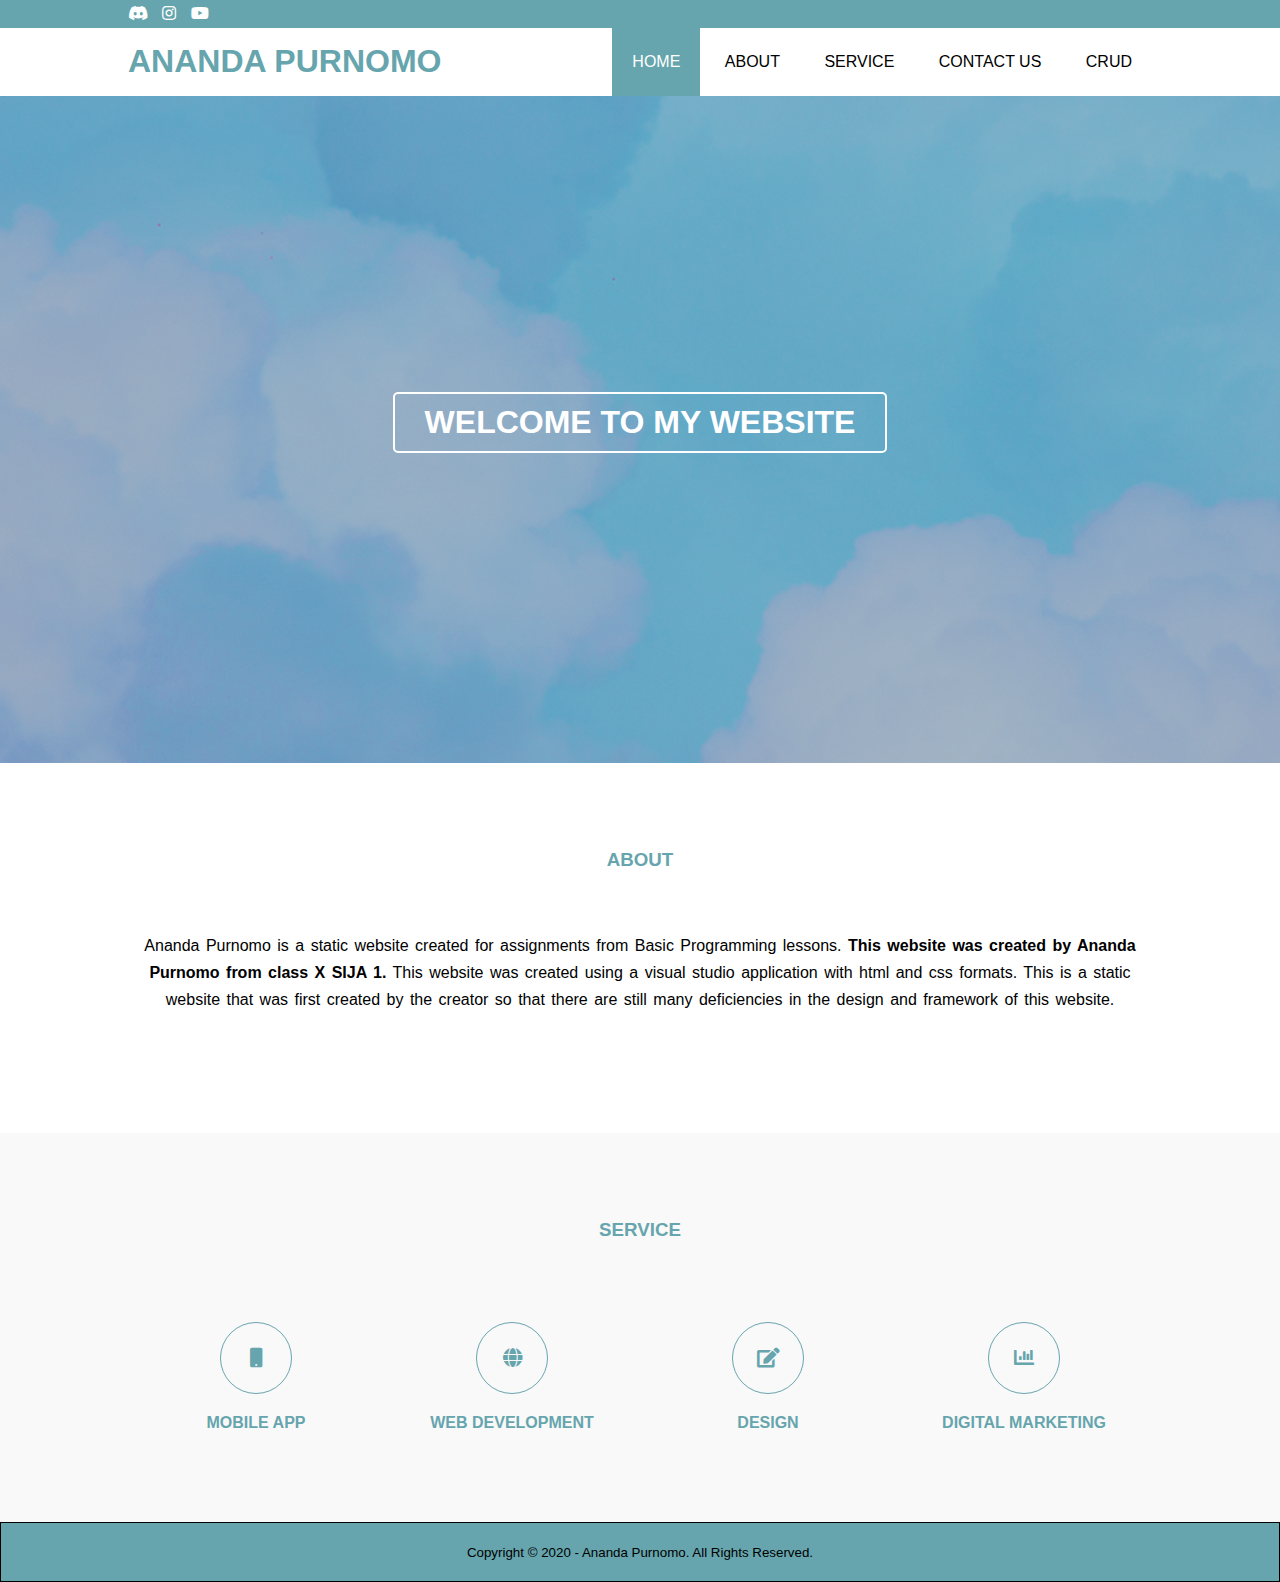
<file: index.html>
<!DOCTYPE html>
<html>
    <head>
        <meta charset="utf-8">
        <meta name="viewport" content="width=device-width, initial-scale=1">
        <title>ANANDA</title>
        <link rel="stylesheet" type="text/css" href="style.css">
        <link rel="stylesheet" type="text/css" href="https://cdnjs.cloudflare.com/ajax/libs/font-awesome/5.15.1/css/all.min.css">
        <script src="https://code.jquery.com/jquery-3.5.1.min.js" integrity="sha256-9/aliU8dGd2tb6OSsuzixeV4y/faTqgFtohetphbbj0=" crossorigin="anonymous"></script>
    </head>
    <body>
        <!-- LOADER -->
        <div class="bg-loader">
            <div class="loader"></div>
        </div>
        <!-- HEADHER -->
        <div class="icon">
            <div class="container">
                <ul>
                    <li><a href="discord.com/invite/Ub7m6yt"><i class="fab fa-discord"></i></a></li>
                    <li><a href="https://www.instagram.com/nanptr._/"><i class="fab fa-instagram"></i></a></li>
                    <li><a href="https://www.youtube.com/channel/UCLkRlVmvOaVE8p34Ig0u_hg"><i class="fab fa-youtube"></i></a></li>

                </ul>
            </div>
        </div>
        <header>
            <div class="container">
                <h1><a href="index.html">ANANDA PURNOMO</a></h1>
                <ul>
                    <li class="active"><a href="index.html">HOME</a></li>
                    <li><a href="about.html">ABOUT</a></li>
                    <li><a href="service.html">SERVICE</a></li>
                    <li><a href="contact.html">CONTACT US</a></li>
                    <li><a href="http://localhost/ulang/">CRUD</a></li>
                </ul>
        </div>
        </header>

        <!-- BANNER -->
        <section class="banner">
            <h1>WELCOME TO MY WEBSITE</h1>
        </section>

        <!-- ABOUT -->
        <section class="about">
            <div class="container">
                <h3>ABOUT</h3>
                <p>Ananda Purnomo is a static website created for assignments from Basic Programming lessons.<strong> This website was created by Ananda Purnomo from class X SIJA 1.</strong> This website was created using a visual studio application with html and css formats. This is a static website that was first created by the creator so that there are still many deficiencies in the design and framework of this website. </p>
            </div>
        </section>

        <!-- Service -->
        <section class="service">
            <div class="container">
                <h3>SERVICE</h3>
                <div class="box">
                    <div class="col-4">
                        <div class="logo"><i class="fas fa-mobile"></i></div>
                        <h4>MOBILE APP</h4>
                    </div>
                    <div class="col-4">
                        <div class="logo"><i class="fas fa-globe"></i></div>
                        <h4>WEB DEVELOPMENT</h4>
                    </div>
                    <div class="col-4">
                        <div class="logo"><i class="fas fa-edit"></i></div>
                        <h4>DESIGN</h4>
                    </div>
                    <div class="col-4">
                        <div class="logo"><i class="fas fa-chart-bar"></i></div>
                        <h4>DIGITAL MARKETING</h4>
                    </div>
                </div>
            </div>
        </section>

        <!-- FOOTER -->
        <footer>
            <div class="container">
                <small>
                    Copyright &copy; 2020 - Ananda Purnomo. All Rights Reserved.
                </small>
            </div>
        </footer>

        <script type="text/javascript">
            $(document).ready (function(){
                $(".bg-loader").hide();
            })
        </script>
    </body>
</html>
</file>
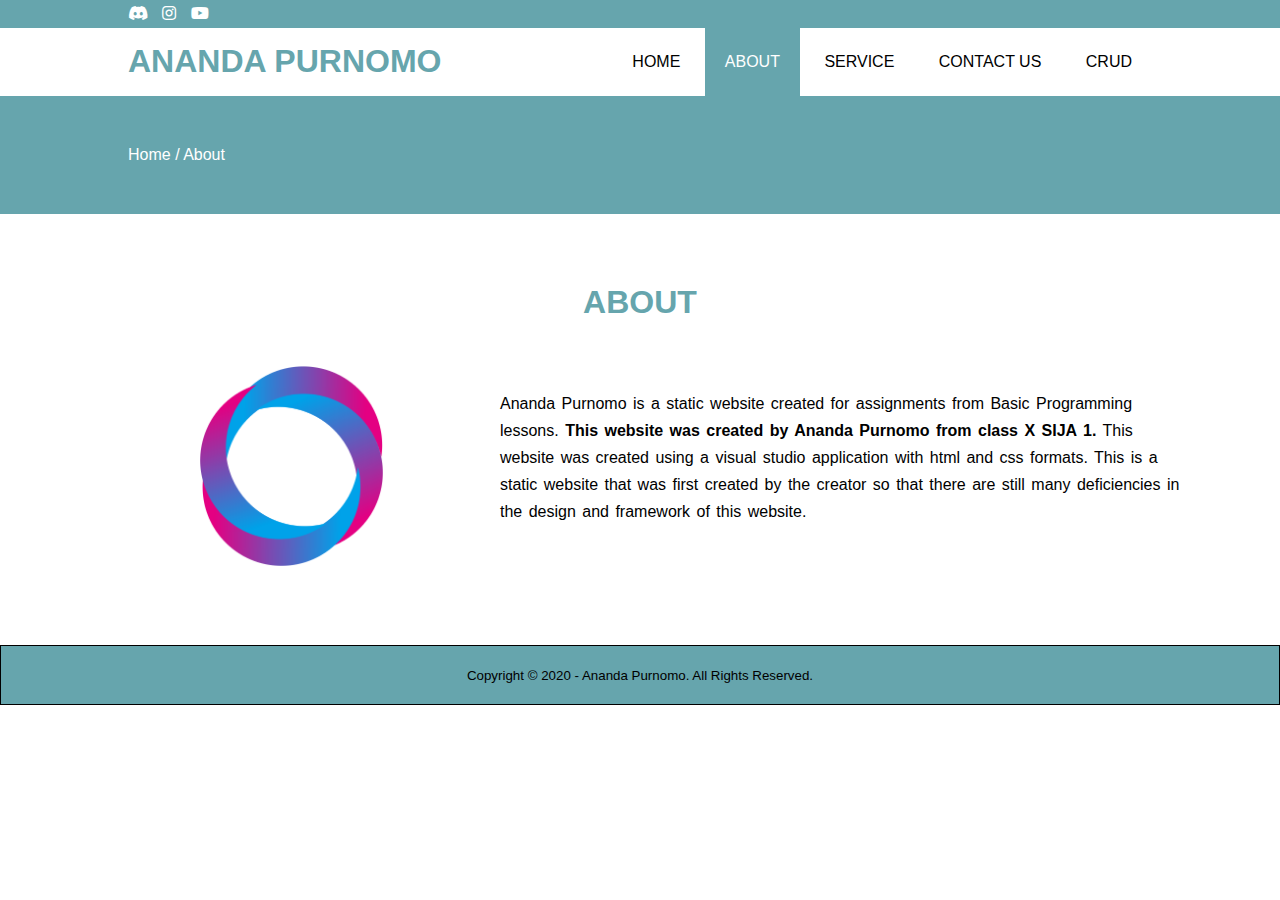
<file: about.html>
<!DOCTYPE html>
<html>
    <head>
        <meta charset="utf-8">
        <meta name="viewport" content="width=device-width, initial-scale=1">
        <title>ANANDA</title>
        <link rel="stylesheet" type="text/css" href="style.css">
        <link rel="stylesheet" type="text/css" href="https://cdnjs.cloudflare.com/ajax/libs/font-awesome/5.15.1/css/all.min.css">
        <script src="https://code.jquery.com/jquery-3.5.1.min.js" integrity="sha256-9/aliU8dGd2tb6OSsuzixeV4y/faTqgFtohetphbbj0=" crossorigin="anonymous"></script>
    </head>
    <body>
        <!-- LOADER -->
        <div class="bg-loader">
            <div class="loader"></div>
        </div>
        <!-- HEADHER -->
        <div class="icon">
            <div class="container">
                <ul>
                    <li><a href="discord.com/invite/Ub7m6yt"><i class="fab fa-discord"></i></a></li>
                    <li><a href="https://www.instagram.com/nanptr._/"><i class="fab fa-instagram"></i></a></li>
                    <li><a href="https://www.youtube.com/channel/UCLkRlVmvOaVE8p34Ig0u_hg"><i class="fab fa-youtube"></i></a></li>

                </ul>
            </div>
        </div>
        <header>
            <div class="container">
                <h1><a href="index.html">ANANDA PURNOMO</a></h1>
                <ul>
                    <li><a href="index.html">HOME</a></li>
                    <li class="active"><a href="about.html">ABOUT</a></li>
                    <li><a href="service.html">SERVICE</a></li>
                    <li><a href="contact.html">CONTACT US</a></li>
                    <li><a href="http://localhost/ulang/">CRUD</a></li>
                </ul>
        </div>
        </header>

        <!-- LABEL -->
        <section class="label">
            <div class="container">
                <p>Home / About</p>
            </div>
        </section>

        <!-- ABOUT -->
        <section class="about">
            <div class="container1">
                <h1>ABOUT</h1>
                <img src="img/logo website.png">

                <p>Ananda Purnomo is a static website created for assignments from Basic Programming lessons.<strong> This website was created by Ananda Purnomo from class X SIJA 1.</strong> This website was created using a visual studio application with html and css formats. This is a static website that was first created by the creator so that there are still many deficiencies in the design and framework of this website. </p>
            </div>
        </section>

        <!-- FOOTER -->
        <footer>
            <div class="container">
                <small>
                    Copyright &copy; 2020 - Ananda Purnomo. All Rights Reserved.
                </small>
            </div>
        </footer>

        <script type="text/javascript">
            $(document).ready (function(){
                $(".bg-loader").hide();
            })
        </script>
    </body>
</html>
</file>
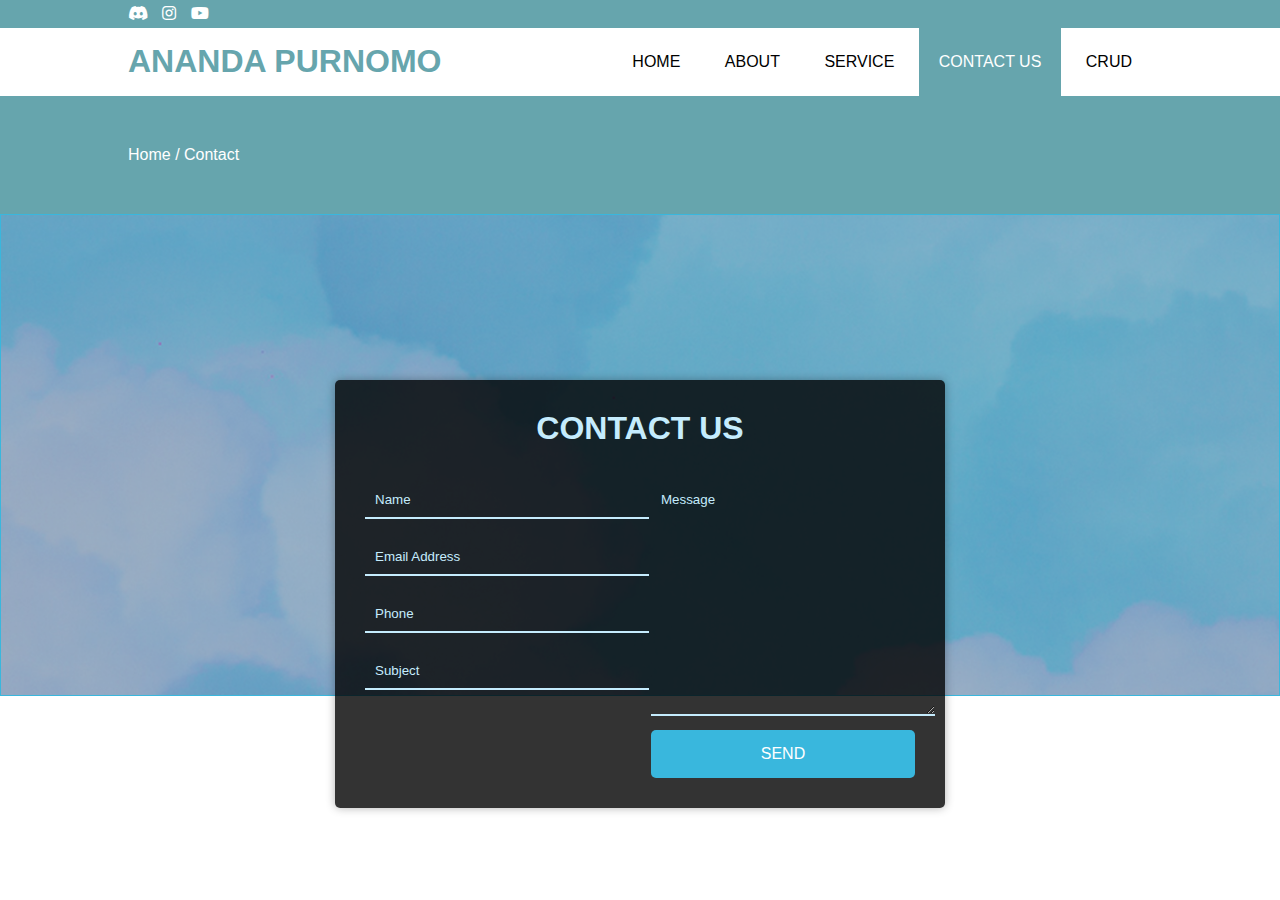
<file: contact.html>
<!DOCTYPE html>
<html>
    <head>
        <meta charset="utf-8">
        <meta name="viewport" content="width=device-width, initial-scale=1">
        <title>ANANDA</title>
        <link rel="stylesheet" type="text/css" href="style.css">
        <link rel="stylesheet" type="text/css" href="https://cdnjs.cloudflare.com/ajax/libs/font-awesome/5.15.1/css/all.min.css">
        <script src="https://code.jquery.com/jquery-3.5.1.min.js" integrity="sha256-9/aliU8dGd2tb6OSsuzixeV4y/faTqgFtohetphbbj0=" crossorigin="anonymous"></script>
    </head>
    <body>
        <!-- LOADER -->
        <div class="bg-loader">
            <div class="loader"></div>
        </div>
        <!-- HEADHER -->
        <div class="icon">
            <div class="container">
                <ul>
                    <li><a href="discord.com/invite/Ub7m6yt"><i class="fab fa-discord"></i></a></li>
                    <li><a href="https://www.instagram.com/nanptr._/"><i class="fab fa-instagram"></i></a></li>
                    <li><a href="https://www.youtube.com/channel/UCLkRlVmvOaVE8p34Ig0u_hg"><i class="fab fa-youtube"></i></a></li>

                </ul>
            </div>
        </div>
        <header>
            <div class="container">
                <h1><a href="index.html">ANANDA PURNOMO</a></h1>
                <ul>
                    <li><a href="index.html">HOME</a></li>
                    <li><a href="about.html">ABOUT</a></li>
                    <li><a href="service.html">SERVICE</a></li>
                    <li class="active"><a href="contact.html">CONTACT US</a></li>
                    <li><a href="http://localhost/ulang/">CRUD</a></li>
                </ul>
        </div>
        </header>

                <!-- LABEL -->
                <section class="label">
                    <div class="container">
                        <p>Home / Contact</p>
                    </div>
                </section>
                <section class="ban">
                </section>

                <div class="wrapper">
                    <div class="title">
                      <h1>CONTACT US</h1>
                    </div>
                    <div class="contact-form">
                      <div class="input-fields">
                        <input type="text" class="input" placeholder="Name">
                        <input type="text" class="input" placeholder="Email Address">
                        <input type="text" class="input" placeholder="Phone">
                        <input type="text" class="input" placeholder="Subject">
                      </div>
                      <div class="msg">
                        <textarea placeholder="Message"></textarea>
                        <div class="btn">send</div>
                      </div>
                    </div>
                  </div>

        <script type="text/javascript">
            $(document).ready (function(){
                $(".bg-loader").hide();
            })
        </script>
    </body>
</html>
</file>
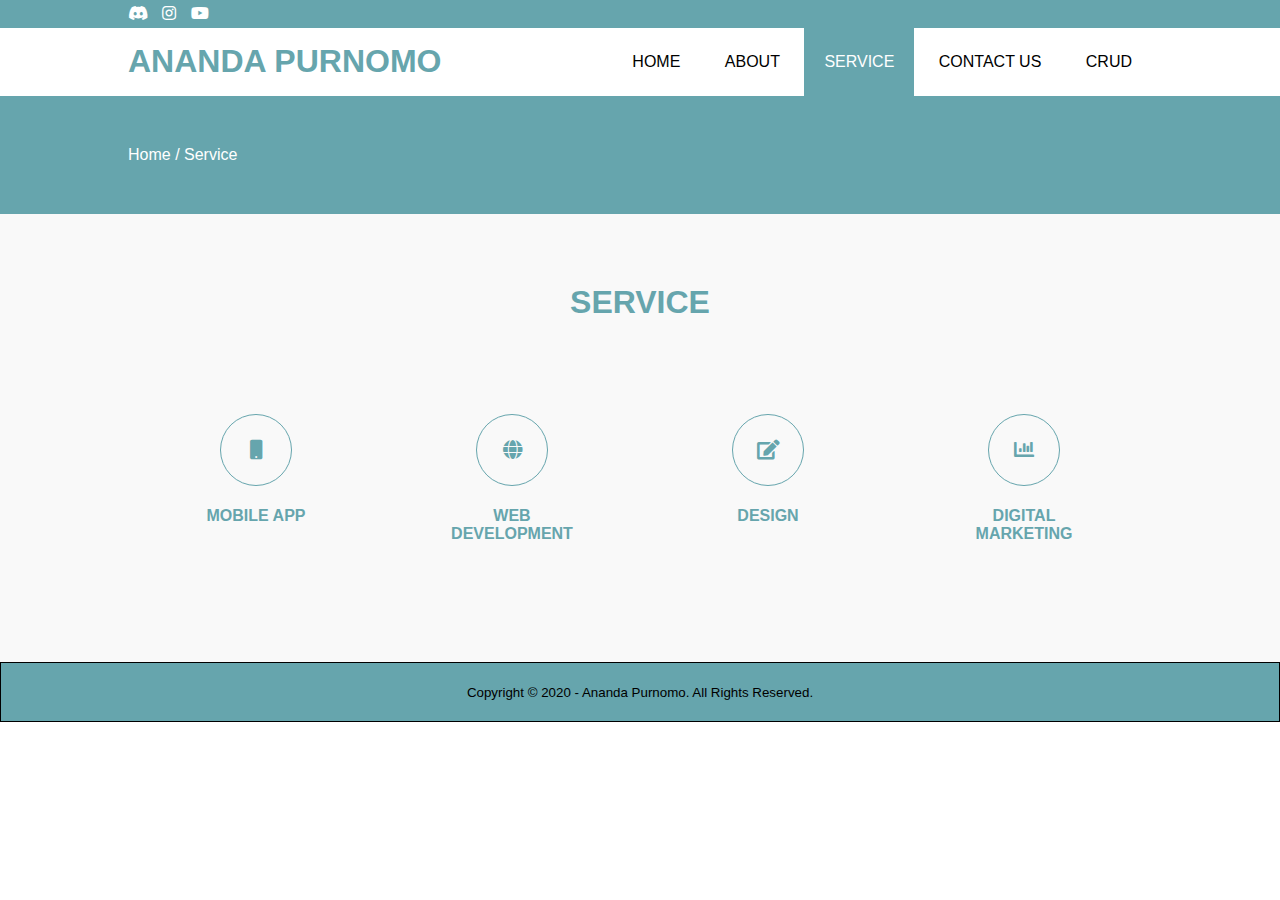
<file: service.html>
<!DOCTYPE html>
<html>
    <head>
        <meta charset="utf-8">
        <meta name="viewport" content="width=device-width, initial-scale=1">
        <title>ANANDA</title>
        <link rel="stylesheet" type="text/css" href="style.css">
        <link rel="stylesheet" type="text/css" href="https://cdnjs.cloudflare.com/ajax/libs/font-awesome/5.15.1/css/all.min.css">
        <script src="https://code.jquery.com/jquery-3.5.1.min.js" integrity="sha256-9/aliU8dGd2tb6OSsuzixeV4y/faTqgFtohetphbbj0=" crossorigin="anonymous"></script>
    </head>
    <body>
        <!-- LOADER -->
        <div class="bg-loader">
            <div class="loader"></div>
        </div>
        <!-- HEADHER -->
        <div class="icon">
            <div class="container">
                <ul>
                    <li><a href="discord.com/invite/Ub7m6yt"><i class="fab fa-discord"></i></a></li>
                    <li><a href="https://www.instagram.com/nanptr._/"><i class="fab fa-instagram"></i></a></li>
                    <li><a href="https://www.youtube.com/channel/UCLkRlVmvOaVE8p34Ig0u_hg"><i class="fab fa-youtube"></i></a></li>

                </ul>
            </div>
        </div>
        <header>
            <div class="container">
                <h1><a href="index.html">ANANDA PURNOMO</a></h1>
                <ul>
                    <li><a href="index.html">HOME</a></li>
                    <li><a href="about.html">ABOUT</a></li>
                    <li class="active"><a href="service.html">SERVICE</a></li>
                    <li><a href="contact.html">CONTACT US</a></li>
                    <li><a href="http://localhost/ulang/">CRUD</a></li>
                </ul>
        </div>
        </header>

                <!-- LABEL -->
                <section class="label">
                    <div class="container">
                        <p>Home / Service</p>
                    </div>
                </section>
        
        <!-- Service -->
        <section class="service">
            <div class="container">
                <h1>SERVICE</h1>
                <div class="box">
                    <div class="col-3">
                        <div class="logo"><i class="fas fa-mobile"></i></div>
                        <h4>MOBILE APP</h4>
                    </div>
                    <div class="col-3">
                        <div class="logo"><i class="fas fa-globe"></i></div>
                        <h4>WEB DEVELOPMENT</h4>
                    </div>
                    <div class="col-3">
                        <div class="logo"><i class="fas fa-edit"></i></div>
                        <h4>DESIGN</h4>
                    </div>
                    <div class="col-3">
                        <div class="logo"><i class="fas fa-chart-bar"></i></div>
                        <h4>DIGITAL MARKETING</h4>
                    </div>
                </div>
            </div>
        </section>

        <!-- FOOTER -->
        <footer>
            <div class="container3">
                <small>
                    Copyright &copy; 2020 - Ananda Purnomo. All Rights Reserved.
                </small>
            </div>
        </footer>

        <script type="text/javascript">
            $(document).ready (function(){
                $(".bg-loader").hide();
            })
        </script>
    </body>
</html>
</file>
<file: style.css>
*{
    margin: 0px;
    padding: 0px;
    font-family: sans-serif;
}
a{
    color: inherit;
    text-decoration: none;
}
.icon {
    padding: 5px 0;
    background-color:  #66A5AD;
}
.icon ul li {
    display: inline-block;
    color: #fff;
    margin-right: 10px;
}
.container {
    width: 80%;
    margin:0 auto;
}
.container:after {
    content:'';
    display: block;
    clear: both;
}
header h1 {
    float: left;
    padding:15px 0px;
    color:  #66A5AD;
}
header ul {
    float: right;
}
header ul li {
    display: inline-block;
}
header ul li a {
    padding:25px 20px;
    display: inline-block;
}
header ul li a:hover {
    background-color: #66A5AD;
    color: #fff;
}
.active {
    background-color: #66A5AD;
    color: #fff;
}
.banner{
    height: 63vh;
    background-image: url('../img/bg1.jpg');
    background-size: cover;
    position: relative;
    display: flex;
    justify-content: center;
    align-items: center;
}
.banner:after {
    content: '';
    display: block;
    position: absolute;
    top: 0;
    left: 0;
    right: 0;
    bottom: 0;
    background-color: rgb(102, 165, 173, .6);
}
.banner h1 {
    color: white;
    z-index: 1;
    border: 2px solid;
    padding: 10px 30px;
    color: white;
    text-decoration: none;
    transition: 0.6s ease;
    border-radius: 5px;
    margin-top: 10px;
}
section {
    padding:50px 0px;
}
footer {
    padding:20px 0;
    background-color: #66A5AD;
    color: black;
    text-align: center;
    border:1px solid;
}
section h3 {
    text-align: center;
    padding:36px 0;
    color:  #66A5AD;
    margin-bottom: 25px;
}
section h1 {
    text-align: center;
    padding:20px 0;
    color:  #66A5AD;
    margin-bottom: 25px;
}
.about {
    padding-bottom: 120px;
}
.about p {
    color: black;
    word-spacing: 2px;
    line-height: 27px;
    text-align: center;
}
.service {
    background-color: #f9f9f9;
}
.box:after {
    content: '';
    display: block;
    clear: both;
}
.box {
    color: #66A5AD;
}
.box .col-4 {
    width: 25%;
    padding: 20px;
    box-sizing: border-box;
    text-align: center;
    float: left;
}
.logo {
    width: 70px;
    height: 70px;
    border:1px solid;
    border-radius: 50%;
    text-align: center;
    line-height: 70px;
    font-size: 20px;
    margin:0 auto;
}
.box .col-4 h4{
    margin:20px 0;
}
.bg-loader {
    background-color: #eee;
    position: fixed;
    top: 0;
    left: 0;
    right: 0;
    bottom: 0;
    z-index: 9999;
    display: flex;
    justify-content: center;
    align-items: center;
}
.bg-loader .loader {
    width: 100px;
    height: 100px;
    border:3px solid white;
    border-radius: 50%;
    border-top-color: #66A5AD;
    border-right-color: #66A5AD;
    border-bottom-color: #66A5AD;
    animation: puterin .8s linear infinite;
}
.label {
    background-color: #66A5AD;
    color: white;

}
.container1 {
    width: 100%;
    margin:0 auto;
}
.container1:after {
    content:'';
    display: block;
    clear: both;
}
.container1 p {
    text-align: left;
    margin-left: 500px;
    margin-right: 100px;
    margin-top: -180px;
}
img {
    height: 200px;
    margin:auto 200px;
}
.box .col-3 {
    width: 25%;
    padding: 48px;
    box-sizing: border-box;
    text-align: center;
    float: left;
}
.box .col-3 h4{
    margin:21px 0;
}
.wrapper{
    position: absolute;
    top: 66%;
    left: 50%;
    transform: translate(-50%, -50%);
    width: 100%;
    max-width: 550px;
    background: rgba(0,0,0,0.8);
    padding: 30px;
    border-radius: 5px;
    box-shadow: 0 0 10px rgba(0,0,0,0.3);
  }
  
  .wrapper .title h1{
    color: #c5ecfd;
    text-align: center;
    margin-bottom: 25px;
  }
  
  .contact-form{
    display: flex;
  }
  
  .input-fields{
    display: flex;
    flex-direction: column;
    margin-right: 4%;
  }
  
  .input-fields,
  .msg{
    width: 48%;
  }
  
  .input-fields .input,
  .msg textarea{
    margin: 10px 0;
    background: transparent;
    border: 0px;
    border-bottom: 2px solid #c5ecfd;
    padding: 10px;
    color: #c5ecfd;
    width: 100%;
  }
  
  .msg textarea{
    height: 212px;
  }
  
  ::-webkit-input-placeholder {
    /* Chrome/Opera/Safari */
    color: #c5ecfd;
  }
  ::-moz-placeholder {
    /* Firefox 19+ */
    color: #c5ecfd;
  }
  :-ms-input-placeholder {
    /* IE 10+ */
    color: #c5ecfd;
  }
  
  .btn {
      background: #39b7dd;
      text-align: center;
      padding: 15px;
      border-radius: 5px;
      color: #fff;
      cursor: pointer;
      text-transform: uppercase;
  }
  
  @media screen and (max-width: 600px){
    .contact-form{
      flex-direction: column;
    }
    .msg textarea{
      height: 80px;
    }
    .input-fields,
    .msg{
      width: 100%;
    }
  }
  .ban{
    height: 380px;
    background-image: url('../img/bg1.jpg');
    border:1px solid;
    border-color:  #39b7dd;
    background-size: cover;
    position: relative;
    display: flex;
    justify-content: center;
    align-items: center;
}
.ban:after {
    content: '';
    display: block;
    position: absolute;
    top: 0;
    left: 0;
    right: 0;
    bottom: 0;
    background-color: rgb(102, 165, 173, .6);
}
@keyframes puterin {
    100% {
        transform: rotate(360deg);
    }
}
@media screen and (max-width: 768px){
    .container {
        width: 90%;
    
    }
    header h1 {
        text-align: center;
        float: none;
    }
    header ul {
        text-align: center;
        float: none;
    }
    .box .col-4 {
        width: 100%;
        float: none;
        margin-bottom: 20px
    }
    .wrapper{
        position: absolute;
        top: 100%;
        width: 80%;
      }
      .ban{
        height: 450px;
      }
      .box .col-3 {
        width: 100%;
        float: none;
        margin-bottom: 20px
    }
    .container1 p {
        text-align: center;
    }
    img {
        margin-top: 10px;
        width: 0px;
        height: 0px;
    }
    .container1 p {
        width: 100%;
        margin:0 -1px;
    }
    .container1 p {
        text-align: center;
        margin-left: px;
        margin-right: -100px;
        margin-top: 153px;
    }
}

@import url('https://fonts.googleapis.com/css?family=Roboto');
</file>
